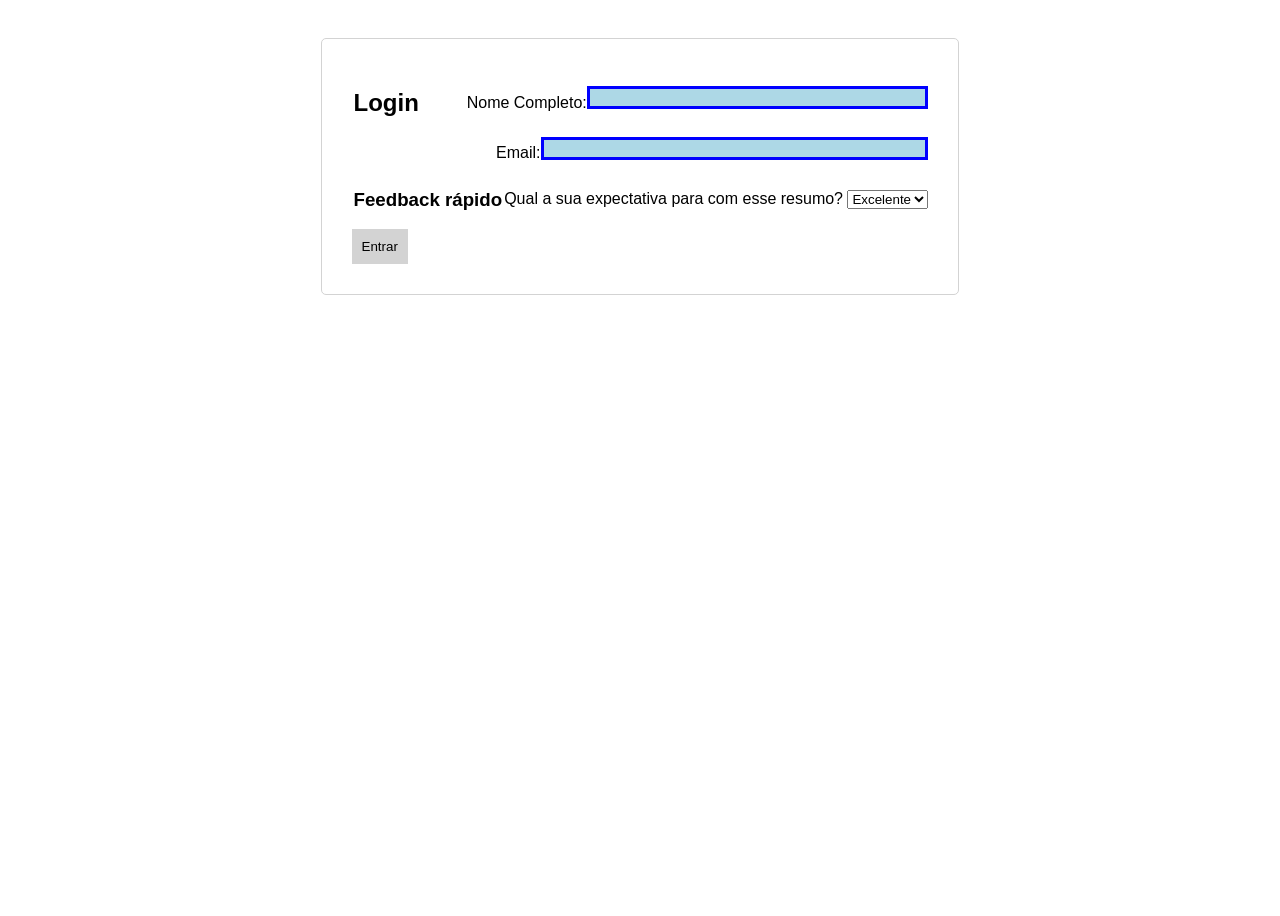
<file: index.html>
<!-- Comentário -->
<!DOCTYPE html>
<html>
<head>
	<title>Login</title> 
	<link href="index.css" type="text/css" rel="stylesheet" />
</head> 		<!------ esse link vai ligar o index.html ao index.css ----->

<body>
	<form action = "resumo-css.html" method="GET">
	<div class="form-row"> 
		<legend><h2><b>Login</b></h2></legend>
		<label for="priName">Nome Completo:</label>
		<input id="priName" type="text">
	</div>
	<div class="form-row">
		<label for="email">Email:</label>
		<input id="email" type="email">
	</div>
	 <div class="form-row">
		<legend><b><h3>Feedback rápido</h3></b></legend>
			<label for="experiencia">
				Qual a sua expectativa para com esse resumo?
			<select id="experiencia">
				<option value="excelente">Excelente</option>
			  	<option value="boa">Boa</option>
				 <option value="mediana">Mediana</option>
				 <option value="ruim">Ruim</option>
				<option value="pessima">Péssima</option>
			</select>
			</label>
	</div>
	<div class="form-row">
		<button type="submit">Entrar</button>
	</div>
	</form>
</body>
</html>
</file>
<file: index.css>
/*Arquivo css do index.html o formulário*/

/*configuração do body em geral*/
/*centraliza o formulário na tela */
body {
	display: flex;
	justify-content: center; 
	align-items: center;
	min-height: 100vh;
	font-family: Verdana, Geneva, Tahoma, sans-serif;
}

/*configuração do formulário*/
form{
	display: flex;
	flex-direction: column;
	gap: 12 px;
	padding: 30px;
	background: white;
	border: 1px solid lightgrey;
	margin: 30px auto auto auto;
	max-width: 600px;
	border-radius: 5px;
}

.form-row{
	display: flex;
	align-items: center;
}

.form-row > label{
	flex:1;
}

.form-row > input{
	flex: 2;
}

/*configuração para inserir elementos*/
form input{
	margin-bottom: 10px;
	background: lightblue;
	border: 3px solid blue;
}

/*configuração dos botões*/
form button{
	background: lightgray;
	padding: 10px;
	border: 0px;
}

form button:hover{
	background: deepskyblue;
}

label{
	text-align: right;
	display: block;
	padding: 20x 25px 20 px 0x;
}

input:focus {
	outline: 3px solid gray;
}
</file>
